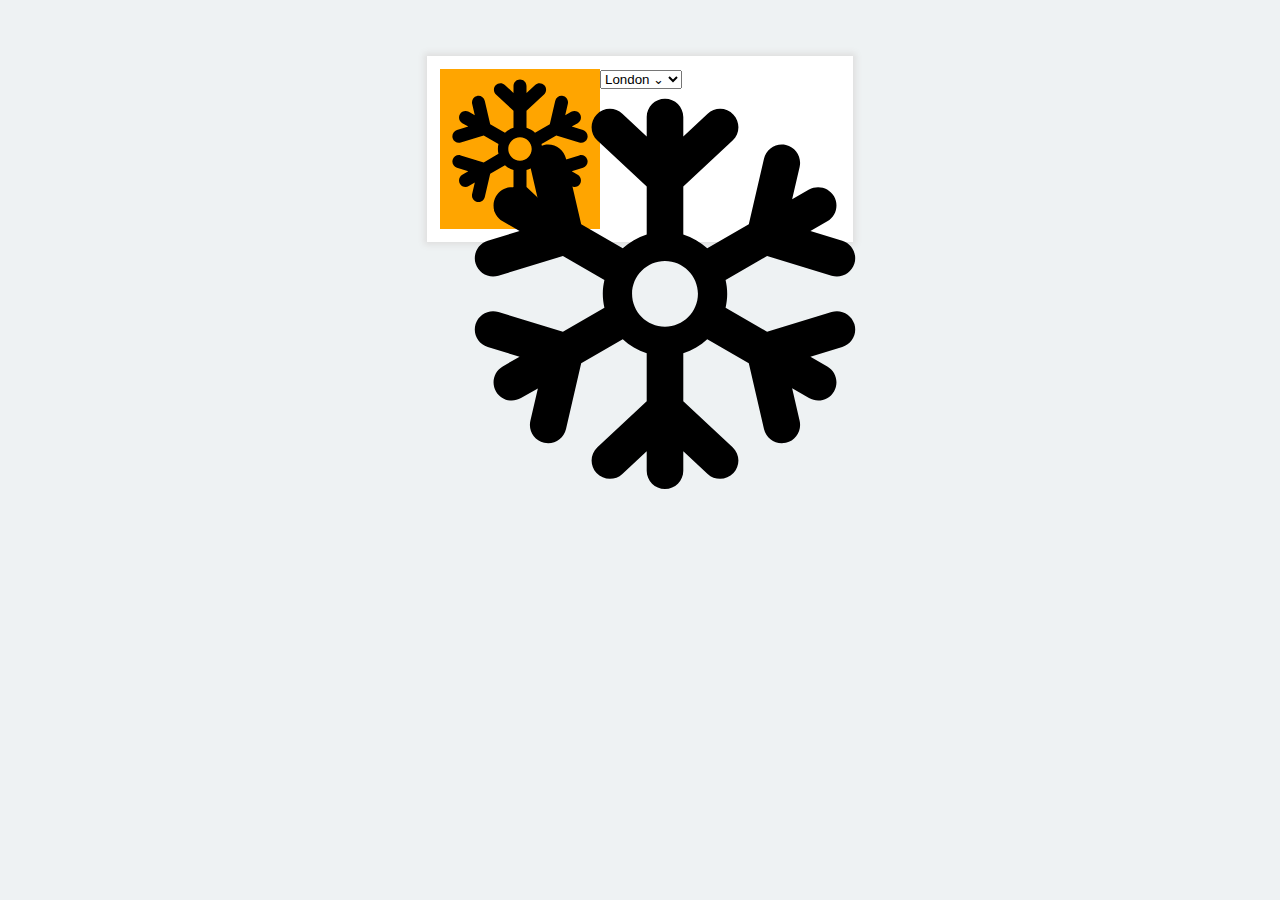
<file: index.html>
<!DOCTYPE html>
<html>
  <head>
    <meta charset="utf-8">
    <title>Weather App</title>
    <link rel="stylesheet" href="css/weather-style.css">
  </head>
  <body>
    <main class="shadow">
      <div class="icon snow">
        <img src="images/snow.svg">
      </div>
      <select class="cities"></select>
      <span class="temperature"></span>
    </main>
    <script src="http://code.jquery.com/jquery-1.11.2.min.js"></script>
    <script>
      var apiData = ["London", "Paris","Berlin"];
      var temperature;
      var weatherIcon = 'snow';

      $('.temperature').text(temperature);
      $('img').attr('src', 'images/' + weatherIcon + '.svg')
    </script>
    <script src="src/interface.js"></script>
  </body>
</html>
</file>
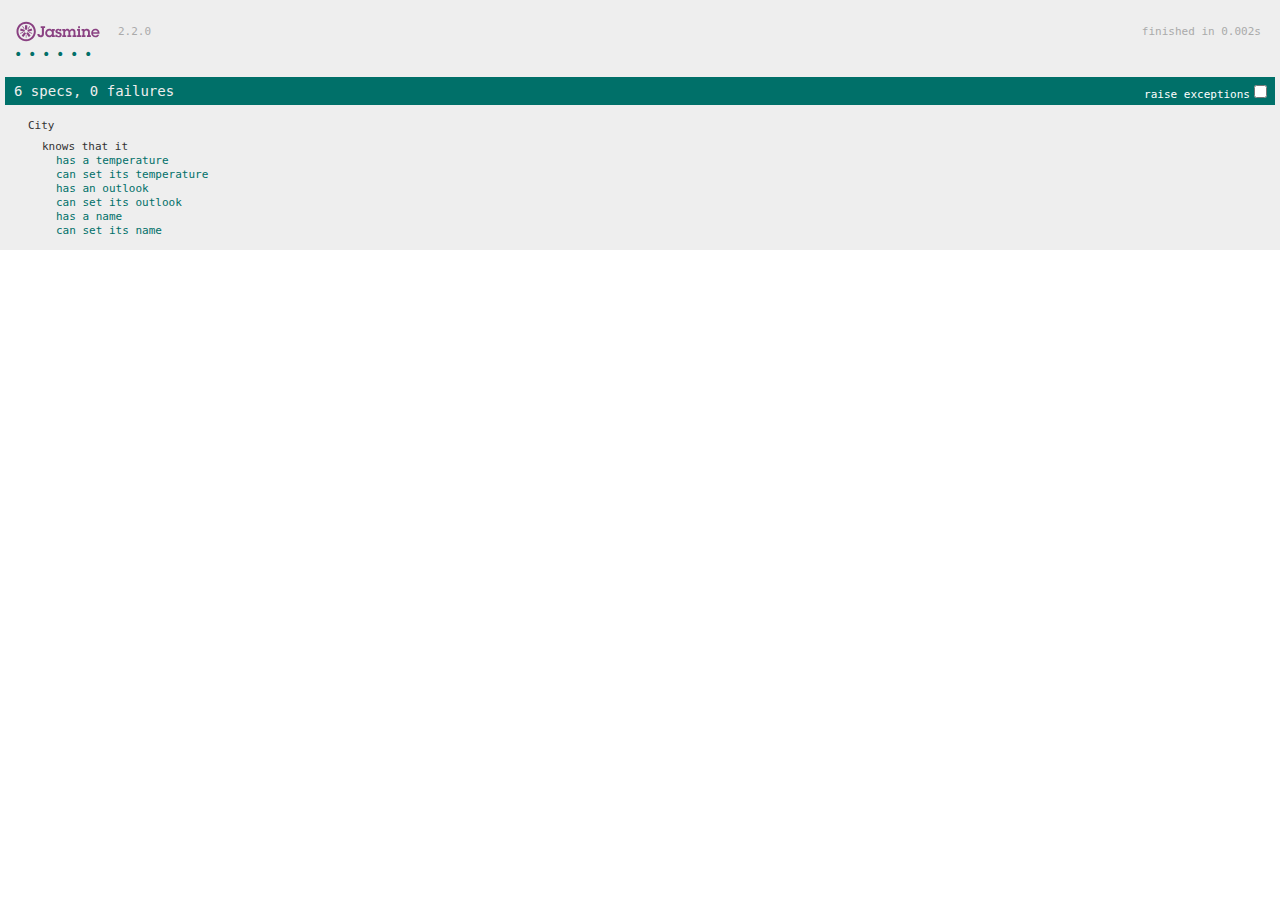
<file: SpecRunner.html>
<!DOCTYPE html>
<html>
<head>
  <meta charset="utf-8">
  <title>Jasmine Spec Runner v2.2.0</title>

  <link rel="shortcut icon" type="image/png" href="lib/jasmine-2.2.0/jasmine_favicon.png">
  <link rel="stylesheet" href="lib/jasmine-2.2.0/jasmine.css">

  <script src="lib/jasmine-2.2.0/jasmine.js"></script>
  <script src="lib/jasmine-2.2.0/jasmine-html.js"></script>
  <script src="lib/jasmine-2.2.0/boot.js"></script>

  <!-- include source files here... -->
  <script src="src/City.js"></script>

  <!-- include spec files here... -->
  <script src="spec/CitySpec.js"></script>

</head>

<body>
</body>
</html>
</file>
<file: css/weather-style.css>
@import url(http://fonts.googleapis.com/css?family=Montserrat:400,700);

body {
  box-sizing: border-box;
  background-color:#eef2f3;
  font-family: 'Montserrat', sans-serif;
  color: #9b9b9b;
  padding-top: 3em;
}

main {
  background-color:#ffffff;
  width: 25em;
  height: 10em;
  margin: 0 auto 0 auto;
  padding: .8em;
}

h1 {
  font-size: 1.75em;
  margin: 0;
  text-align: center;
}

.icon {
  height: 100%;
  width: 10em;
  float: left;
  background-size: cover;
}

.sunny {
  background-color: orange;
  background-image: url(../images/sunny.svg);
}

.snow {
  background-color: orange;
  background-image: url(../images/snow.svg);
}

.snow.svg {
  fill: white;
}
.icon svg {
}

.shadow {
  -webkit-box-shadow: 0px 0px 6px 3px #dfdfdf;
     -moz-box-shadow: 0px 0px 6px 3px #dfdfdf;
          box-shadow: 0px 0px 6px 3px #dfdfdf;
}
</file>
<file: lib/jasmine-2.2.0/jasmine.css>
body { overflow-y: scroll; }

.jasmine_html-reporter { background-color: #eee; padding: 5px; margin: -8px; font-size: 11px; font-family: Monaco, "Lucida Console", monospace; line-height: 14px; color: #333; }
.jasmine_html-reporter a { text-decoration: none; }
.jasmine_html-reporter a:hover { text-decoration: underline; }
.jasmine_html-reporter p, .jasmine_html-reporter h1, .jasmine_html-reporter h2, .jasmine_html-reporter h3, .jasmine_html-reporter h4, .jasmine_html-reporter h5, .jasmine_html-reporter h6 { margin: 0; line-height: 14px; }
.jasmine_html-reporter .banner, .jasmine_html-reporter .symbol-summary, .jasmine_html-reporter .summary, .jasmine_html-reporter .result-message, .jasmine_html-reporter .spec .description, .jasmine_html-reporter .spec-detail .description, .jasmine_html-reporter .alert .bar, .jasmine_html-reporter .stack-trace { padding-left: 9px; padding-right: 9px; }
.jasmine_html-reporter .banner { position: relative; }
.jasmine_html-reporter .banner .title { background: url('[data-uri]') no-repeat; background: url('[data-uri]') no-repeat, none; -moz-background-size: 100%; -o-background-size: 100%; -webkit-background-size: 100%; background-size: 100%; display: block; float: left; width: 90px; height: 25px; }
.jasmine_html-reporter .banner .version { margin-left: 14px; position: relative; top: 6px; }
.jasmine_html-reporter .banner .duration { position: absolute; right: 14px; top: 6px; }
.jasmine_html-reporter #jasmine_content { position: fixed; right: 100%; }
.jasmine_html-reporter .version { color: #aaa; }
.jasmine_html-reporter .banner { margin-top: 14px; }
.jasmine_html-reporter .duration { color: #aaa; float: right; }
.jasmine_html-reporter .symbol-summary { overflow: hidden; *zoom: 1; margin: 14px 0; }
.jasmine_html-reporter .symbol-summary li { display: inline-block; height: 8px; width: 14px; font-size: 16px; }
.jasmine_html-reporter .symbol-summary li.passed { font-size: 14px; }
.jasmine_html-reporter .symbol-summary li.passed:before { color: #007069; content: "\02022"; }
.jasmine_html-reporter .symbol-summary li.failed { line-height: 9px; }
.jasmine_html-reporter .symbol-summary li.failed:before { color: #ca3a11; content: "\d7"; font-weight: bold; margin-left: -1px; }
.jasmine_html-reporter .symbol-summary li.disabled { font-size: 14px; }
.jasmine_html-reporter .symbol-summary li.disabled:before { color: #bababa; content: "\02022"; }
.jasmine_html-reporter .symbol-summary li.pending { line-height: 17px; }
.jasmine_html-reporter .symbol-summary li.pending:before { color: #ba9d37; content: "*"; }
.jasmine_html-reporter .symbol-summary li.empty { font-size: 14px; }
.jasmine_html-reporter .symbol-summary li.empty:before { color: #ba9d37; content: "\02022"; }
.jasmine_html-reporter .exceptions { color: #fff; float: right; margin-top: 5px; margin-right: 5px; }
.jasmine_html-reporter .bar { line-height: 28px; font-size: 14px; display: block; color: #eee; }
.jasmine_html-reporter .bar.failed { background-color: #ca3a11; }
.jasmine_html-reporter .bar.passed { background-color: #007069; }
.jasmine_html-reporter .bar.skipped { background-color: #bababa; }
.jasmine_html-reporter .bar.errored { background-color: #ca3a11; }
.jasmine_html-reporter .bar.menu { background-color: #fff; color: #aaa; }
.jasmine_html-reporter .bar.menu a { color: #333; }
.jasmine_html-reporter .bar a { color: white; }
.jasmine_html-reporter.spec-list .bar.menu.failure-list, .jasmine_html-reporter.spec-list .results .failures { display: none; }
.jasmine_html-reporter.failure-list .bar.menu.spec-list, .jasmine_html-reporter.failure-list .summary { display: none; }
.jasmine_html-reporter .running-alert { background-color: #666; }
.jasmine_html-reporter .results { margin-top: 14px; }
.jasmine_html-reporter.showDetails .summaryMenuItem { font-weight: normal; text-decoration: inherit; }
.jasmine_html-reporter.showDetails .summaryMenuItem:hover { text-decoration: underline; }
.jasmine_html-reporter.showDetails .detailsMenuItem { font-weight: bold; text-decoration: underline; }
.jasmine_html-reporter.showDetails .summary { display: none; }
.jasmine_html-reporter.showDetails #details { display: block; }
.jasmine_html-reporter .summaryMenuItem { font-weight: bold; text-decoration: underline; }
.jasmine_html-reporter .summary { margin-top: 14px; }
.jasmine_html-reporter .summary ul { list-style-type: none; margin-left: 14px; padding-top: 0; padding-left: 0; }
.jasmine_html-reporter .summary ul.suite { margin-top: 7px; margin-bottom: 7px; }
.jasmine_html-reporter .summary li.passed a { color: #007069; }
.jasmine_html-reporter .summary li.failed a { color: #ca3a11; }
.jasmine_html-reporter .summary li.empty a { color: #ba9d37; }
.jasmine_html-reporter .summary li.pending a { color: #ba9d37; }
.jasmine_html-reporter .description + .suite { margin-top: 0; }
.jasmine_html-reporter .suite { margin-top: 14px; }
.jasmine_html-reporter .suite a { color: #333; }
.jasmine_html-reporter .failures .spec-detail { margin-bottom: 28px; }
.jasmine_html-reporter .failures .spec-detail .description { background-color: #ca3a11; }
.jasmine_html-reporter .failures .spec-detail .description a { color: white; }
.jasmine_html-reporter .result-message { padding-top: 14px; color: #333; white-space: pre; }
.jasmine_html-reporter .result-message span.result { display: block; }
.jasmine_html-reporter .stack-trace { margin: 5px 0 0 0; max-height: 224px; overflow: auto; line-height: 18px; color: #666; border: 1px solid #ddd; background: white; white-space: pre; }
</file>
